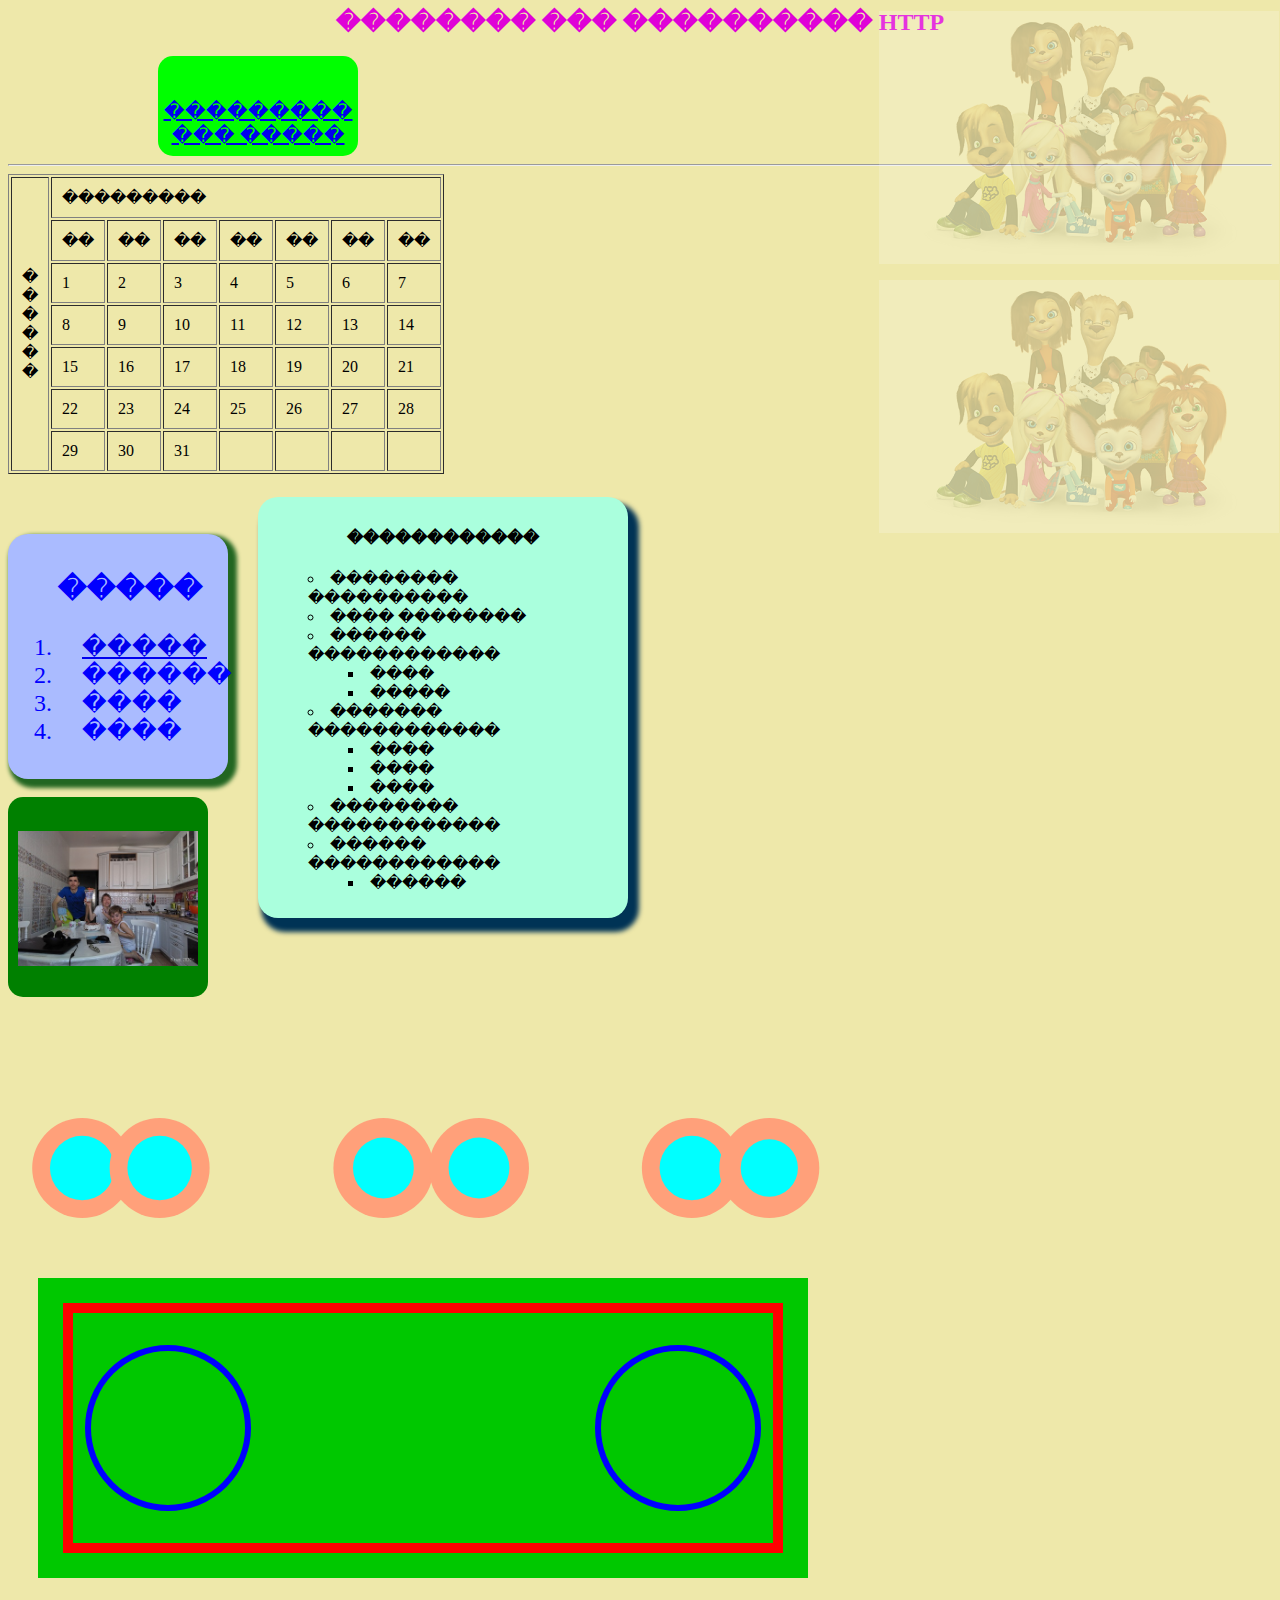
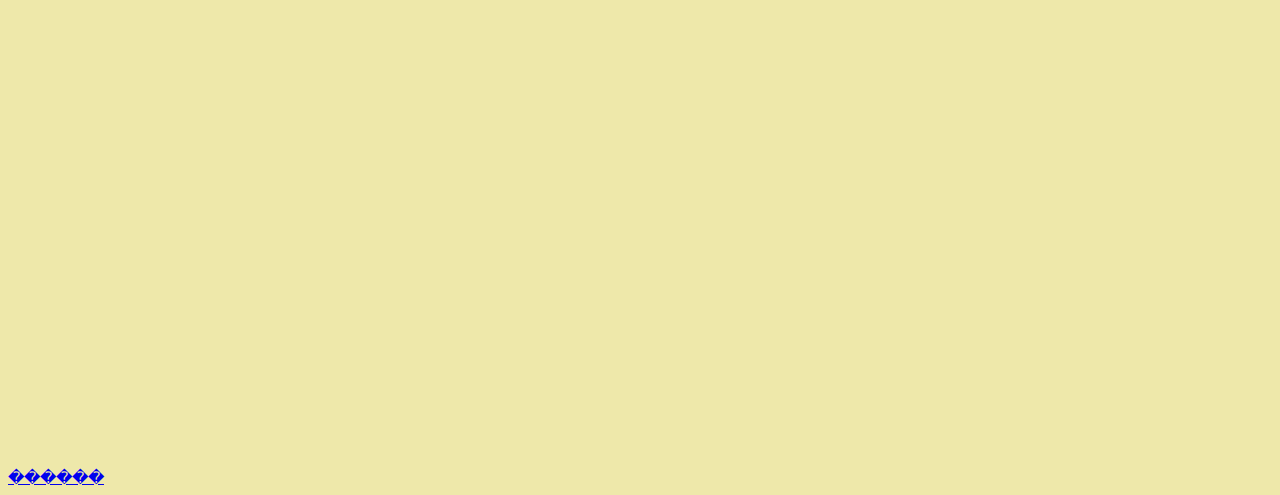
<file: index.html>
<html>
<head>
<link rel="stylesheet" href="appearance.css">
<title>����� ����</title>
</head>
<body>
<!--��� �������� ��� ��������� ������� HTTP-->
<header >
<h2 align=center> <font color="#DF01D7"> �������� ��� ���������� HTTP</font></h2>
</header>
<div id="fon">
<p> <img src="barbos.png" /> </p>
<p> <img src="barbos.png" /> </p>
</Div>


<div id="toform"><br>
<p align="center"><a href="forms.html" > ��������� ��� �����</a></p>
</div>
<table border="1" cellpadding="10">
	<tr >
		<td rowspan=7>�<BR>�<BR>�<BR>�<BR>�<BR>�</td><td colspan=7>���������</td>
	</tr>	
	<tr>
		<td>��</td><td>��</td><td>��</td><td>��</td><td>��</td><td>��</td><td>��</td>
	</tr>
	<tr>
		<td>1</td><td>2</td><td>3</td><td>4</td><td>5</td><td>6</td><td>7</td>
	</tr>
	<tr>
		<td>8</td><td>9</td><td>10</td><td>11</td><td>12</td><td>13</td><td>14</td>
	</tr>
	<tr>
		<td>15</td><td>16</td><td>17</td><td>18</td><td>19</td><td>20</td><td>21</td>
	</tr>
	<tr>
		<td>22</td><td>23</td><td>24</td><td>25</td><td>26</td><td>27</td><td>28</td>
	</tr>
	<tr>
		<td>29</td><td>30</td><td>31</td><td></td><td></td><td></td><td></td>
	</tr>
	<hr/>
</table>
	<section class="myfamily">
	<h3 align='center'>�����</h3>
	<ol start=1>
		<li><a href= slava.html> ����� </a></li>
		<li>������</li>
		<li>����</li>
		<li>����</li>
	</ol>
	
	</section>
	<br/>
	<article class="fotofam">
	<br/>
	<p align="center" > <img src="fam.jpg" alt="no_image" width=180px id=imgfam /></p>
	</article>
	<section class="kindered">
	<h4 align = "center">������������ </h4>
	<ul type=circle>
		<li>�������� ����������</li>
		<li>���� ��������</li>
		<li>������ ������������</li>
			<ul type=square>
				<li>����</li>
				<li>�����</li>	
			</ul>
		<li>������� ������������</li>
			<ul type=square>
				<li>����</li>
				<li>����</li>
				<li>����</li>
			</ul>
		<li>�������� ������������</li>
		<li>������ ������������</li>
			<ul type=square>
			<li>������</li>
			</ul>
	</ul>
	</section>
	
	<section id=vector_svg>
	<svg width="1000" height="150">
	<circle cx="50" cy="50" r="50" fill="LightSalmon">
	<animate attributeName="cx" values="50; 100; 50" dur="3s"  repeatCount="10"/>
	</circle>
	<circle cx="50" cy="50" r="25" fill="Cyan">
	<animate attributeName="cx" values="50;100;50" dur="3s"  repeatCount="10"/>
	<animate attributeName="r" values="25;40;25" dur="3s"  repeatCount="10"/>
	</circle>
	<circle cx="200" cy="50" r="50" fill="LightSalmon">
	<animate attributeName="cx" values="200;100;200" dur="3s" fill="freese" repeatCount="10"/>
	</circle>
	<circle cx="200" cy="50" r="25" fill="Cyan">
	<animate attributeName="cx" values="200;100;200" dur="3s" fill="freese" repeatCount="10"/>
	<animate attributeName="r" values="25;40;25" dur="3s" fill="freese" repeatCount="10"/>
	</circle>
	<circle cx="350" cy="50" r="50" fill="LightSalmon">
	<animate attributeName="cx" values="350;420;350" dur="4s" fill="freese" repeatCount="10"/>
	</circle>
	<circle cx="350" cy="50" r="25" fill="Cyan">
	<animate attributeName="cx" values="350;420;350" dur="4s" fill="freese" repeatCount="10"/>
	<animate attributeName="r" values="25;40;25" dur="4s" fill="freese" repeatCount="10"/>
	</circle>
	<circle cx="500" cy="50" r="50" fill="LightSalmon">
	<animate attributeName="cx" values="500;420;500" dur="4s" fill="freese" repeatCount="10"/>
	</circle>
	<circle cx="500" cy="50" r="25" fill="Cyan">
	<animate attributeName="cx" values="500;420;500" dur="4s" fill="freese" repeatCount="10"/>
	<animate attributeName="r" values="25;40;25" dur="4s" fill="freese" repeatCount="10"/>
	</circle>
	<circle cx="650" cy="50" r="50" fill="LightSalmon">
	<animate attributeName="cx" values="650;720;650" dur="3s" fill="freese" repeatCount="10"/>
	</circle>
	<circle cx="650" cy="50" r="25" fill="Cyan">
	<animate attributeName="cx" values="650;720;650" dur="3s" fill="freese" repeatCount="10"/>
	<animate attributeName="r" values="25;40;25" dur="3s" fill="freese" repeatCount="10"/>
	</circle>
	<circle cx="800" cy="50" r="50" fill="LightSalmon">
	<animate attributeName="cx" values="800;720;800" dur="3s" fill="freese" repeatCount="10"/>
	</circle>
	<circle cx="800" cy="50" r="25" fill="Cyan">
	<animate attributeName="cx" values="800;720;800" dur="3s" fill="freese" repeatCount="10"/>
	<animate attributeName="r" from="25" to="40" dur="3s" fill="freese" repeatCount="10"/>
	</circle>
	</svg>
	</section>
	
	<section style="width:800; height:500; top:-300; position:relative;">
	<canvas id="canvas1" width="800" height="400"></canvas>
	<script>
	var canvas = document.getElementById("canvas1");
	var ctx=canvas.getContext("2d");
	ctx.fillStyle = "rgba(0,200,0,1)";
	ctx.fillRect (30,10,780,300);
	ctx.strokeStyle = "red";
	ctx.lineWidth = 10
	ctx.moveTo(60,40);
	ctx.lineTo(770,40);
	ctx.lineTo(770,280);
	ctx.lineTo(60,280);
	ctx.closePath();
	ctx.stroke();
	ctx.strokeStyle = "blue";
	ctx.lineWidth = 6;
	ctx.beginPath();
	ctx.arc(160,160,80,0,2*Math.PI);
	ctx.stroke();
	ctx.beginPath();
	ctx.arc(670,160,80,0,2*Math.PI);
	ctx.stroke();
	</script>
	</section>
<a href="#"> ������ </a><br>

</body>

</html>
</file>
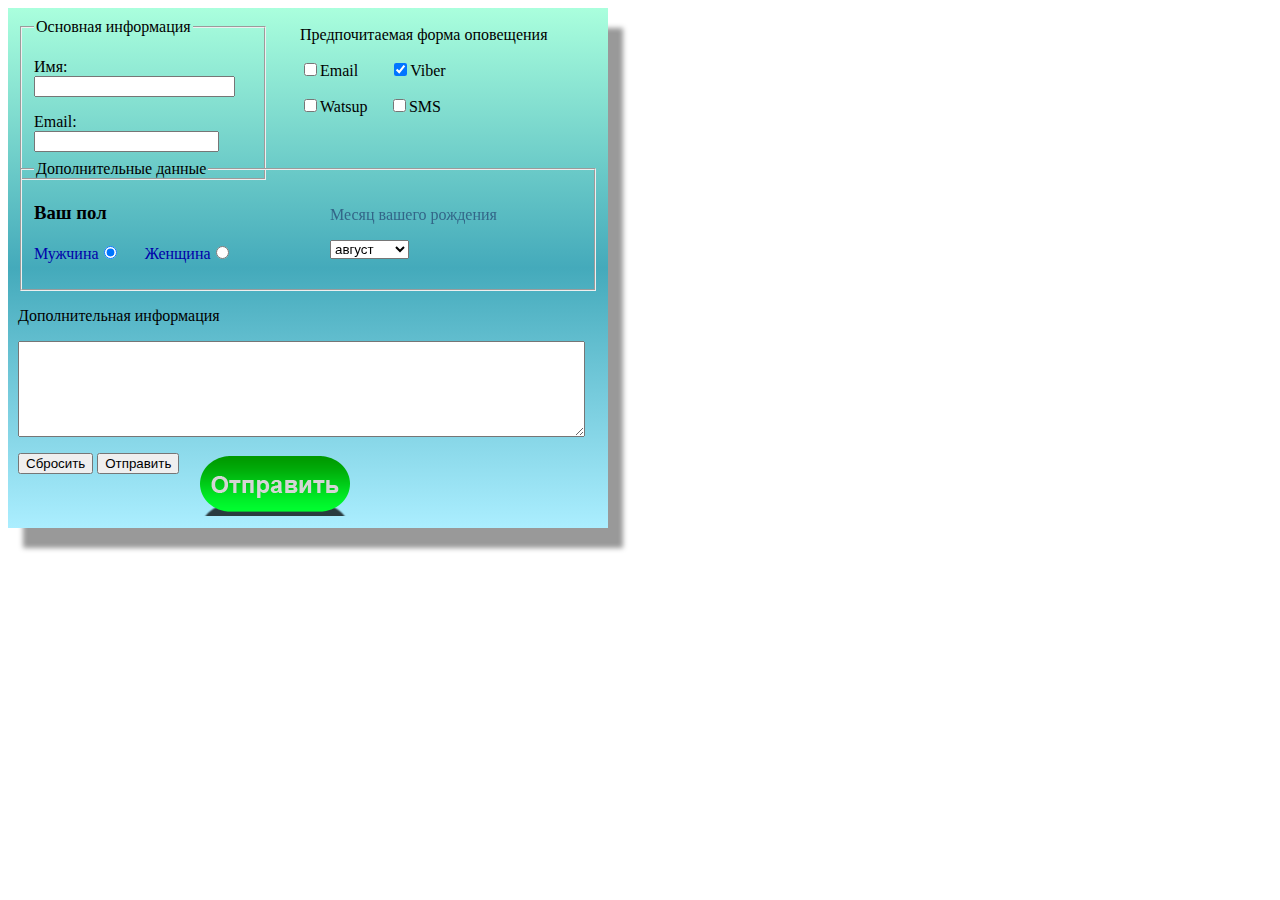
<file: forms.html>
<!DOCTYPE HTML PUBLIC>
<html>
<head>
<META HTTP-EQUIV="Content-Type" CONTENT="text/html; charset=utf-8" />
<link rel="stylesheet" href="forms.css">
<title>Форма</title>
</head>
<body >
<article class="format">
<form action="formdata.php" method="post" name="form1" >
<section class="name1">
<fieldset>
<legend>Основная информация</legend>
<p><label>Имя:<input type="text" name="name" size="22" maxlength="30"></label></p>
<p><label>Email:<input type="text" name="mail"></label></p>
</fieldset>
</section>
<br>
<br>
<br>
<br>
<fieldset>
<legend>Дополнительные данные</legend>
<h3>Ваш пол</h3>
<p id="gender">Мужчина<input type="radio" name="rad" value="Мужчина" checked><span id=hid>aaa</span> Женщина<input type="radio" name="rad" value="женщина"></p>
<div id="month">
<p>Месяц вашего рождения</p>
<select name="months">
	<option>январь</option>
	<option>февраль</option>
	<option>март</option>
	<option>апрель</option>
	<option>май</option>
	<option>июнь</option>
	<option>июль</option>
	<option selected>август</option>
	<option>сентябрь</option>
	<option>октябрь</option>
	<option>ноябрь</option>
	<option>декабрь</option>
</select>
</div>
</fieldset>
<p><label for="textaria">Дополнительная информация</label></p>
<textarea rows=6 cols=68 id="textaria" name="mytext"> </textarea>
<p><input type="reset" value="Сбросить"> <input type="submit" value="Отправить"></p>
<p id=bot><input type="image" src="submit.png"></p>
<section class="mess">
<p>Предпочитаемая форма оповещения</p>
<p><input type="checkbox" name="email" value="email">Email<span id=hid>aaasi</span><input type="checkbox" name="viber" value="viber" checked>Viber</p>
<p><input type="checkbox" name="watsup" value="watsup">Watsup<span id=hid>aaa</span><input type="checkbox" name="sms" value="sms">SMS</p>
</section>
</form>
</article>
</body>

</html>
</file>
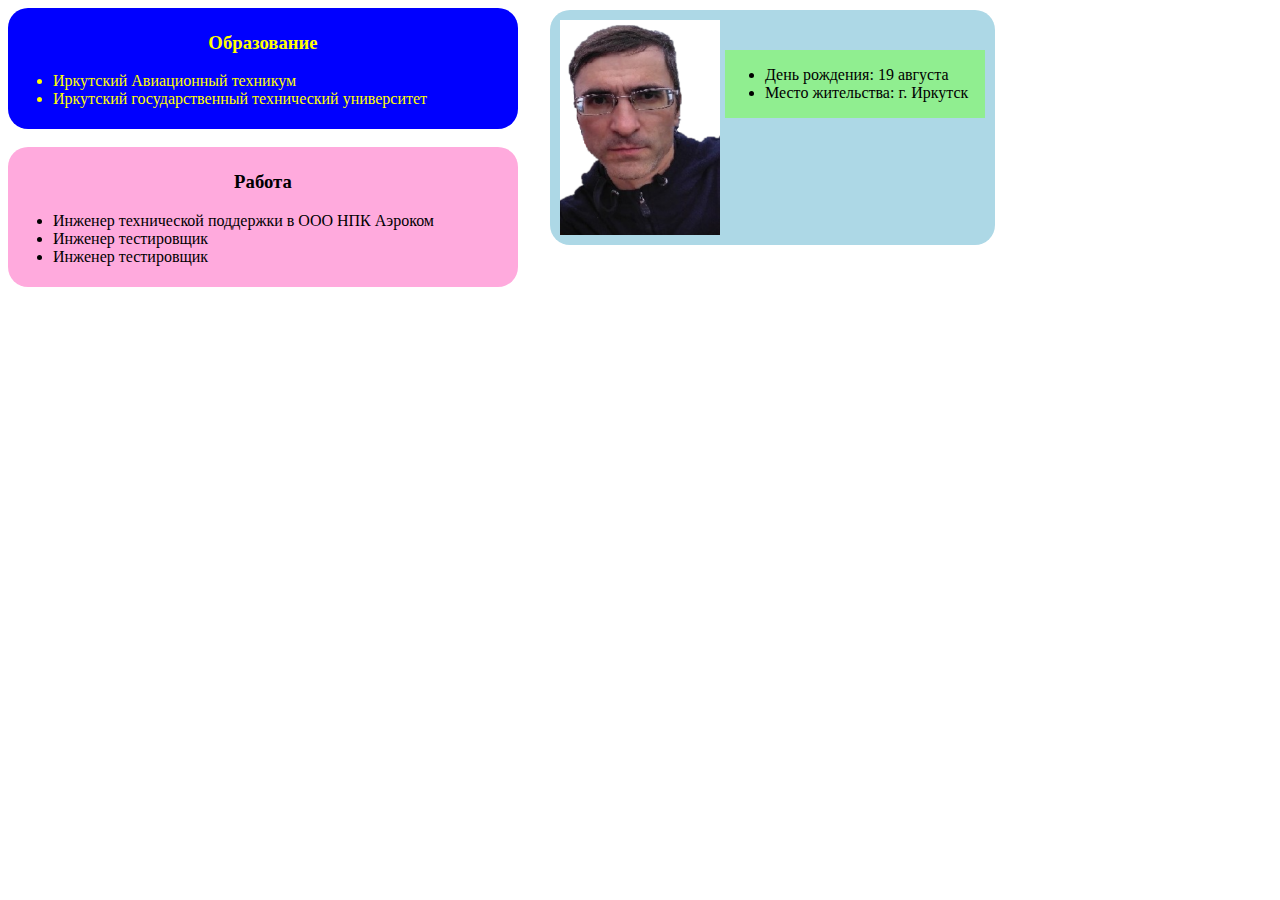
<file: slava.html>
<html>
<head>
<title> Слава </title>
</head>
<body>
<article Style="background-color:#0000ff; color:yellow; width:500px; padding:5px; border-radius:20px">
<h3 align=center>Образование</h3>
<ul>
	<li>Иркутский Авиационный техникум</li>
	<li>Иркутский государственный технический университет</li>
</ul>
</article>
<br>
<section style="width:500px; background-color:#ffaadd; border-radius:20px; padding:5px">
<h3 align=center>Работа</h3>
	<ul>
		<li>Инженер технической поддержки в ООО НПК Аэроком</li>
		<li>Инженер тестировщик</li>
		<li>Инженер тестировщик</li>
	</ul>
</section>
<section style="width:425px; background-color:lightblue; border-radius:20px; padding:5px; padding:10px; position:fixed; left:550px; top:10px;">
	<img src="foto_Slav.png" width=160px align=center>
	<article style="background-color:lightgreen; width:260px; position:fixed; left:725px; top:50px" >
	  <ul>
	    <li>День рождения: 19 августа </li>
		<li>Место жительства: г. Иркутск </li>
	  </ul>
	</article>
</section>
</body>
</html>
</file>
<file: appearance.css>
ul {
	list-style-position:inside;
	
	
}
#toform {
	position:static;
	margin-left:150px;
	vertical-align:center;
	width:200px;
	height:100px;
	background:#00ff00;
	transition:width 5s, font-size 5s;
	font-size:1.25em;
	border-radius:15px;
}
#toform:hover {
	width:300px;
	font-size:1.5em;
}
.kindered {
	background-color: #aaffdd;
	width: 350px;
	left: 150px;
	top: 200px;
	border-radius: 20px;
	box-shadow: 7px 10px 5px 4px #003355;
	padding: 10px;
	margin-left: 70px;
	transform: translate(180px, -500px);
}
.myfamily {
	top: -100px;
	width: 200px;
	background-color: #aabbff;
	border-radius: 20px;
	box-shadow: 5px 5px 4px 4px #226622;
	padding: 10px;
	margin-top: 60px;
	color: blue;
	font-size: 1.5em;
	text-indent: 1em;
	list-style-type: lower-alpha;	
}
.fotofam {
	Width: 200px;
	height: 200px;
	background-color: green;
	border-radius: 15px;
}
#imgfam {
	align: center;
}
#imgfam:hover {
	width: 300px;
}
body {
	background-color: PaleGoldenrod;
}
#fon {
	width: 400px;
	height:600px;
	opacity: 0.2;
	position: fixed;
	right: 1px;
	top:-5px;
}
#vector_svg {
	position: relative;
	top: -300px;
	width: 800px;
	
}
</file>
<file: forms.css>
#gender {
	/*font-variant:small-caps;*/
	color:#0000aa;
}
#month {
	position:fixed;
	top:190px;
	left:330px;
	color:#336688;
	
}
.format {
	height:500; 
	width:580; 
	padding:10; 
/*	background-color:#; */
	box-shadow: 15px 20px 5px #999999;
	background: linear-gradient(#aaffdd,#44aabb, #abeeff);
}
#bot {
	position:absolute;
	top:440px;
	left:200px;
}
#hid {
	visibility:hidden;
}
.name1 {
	height:70;
	width:250;
	margin-right:0;
}
.mess {
	position:absolute;
	top:10px;
	left:300px;
}
</file>
